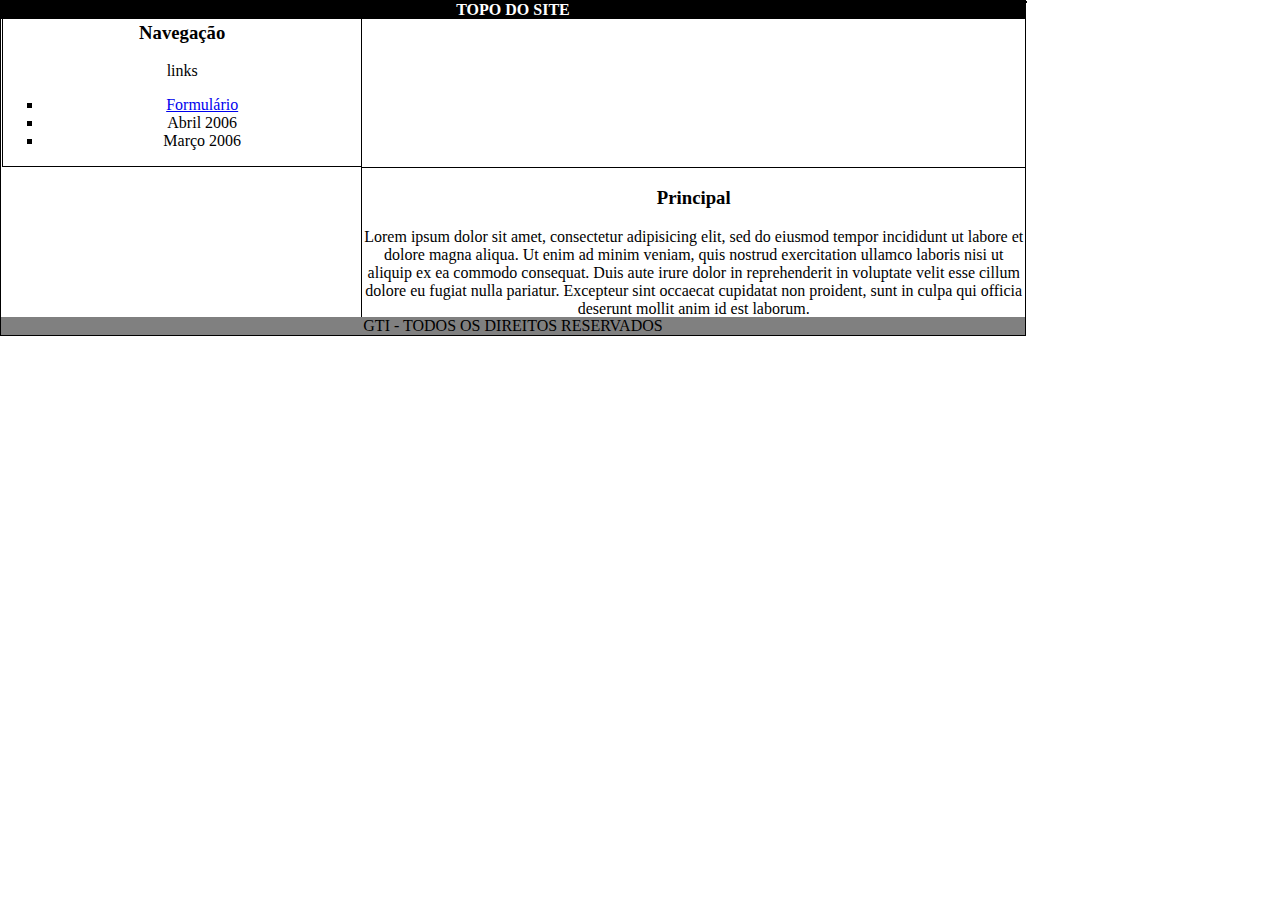
<file: public_html/index.html>
<!DOCTYPE html>

<html>
    <head>
        <title>TODO supply a title</title>
        <meta charset="UTF-8">
        <meta name="viewport" content="width=device-width, initial-scale=1.0">
        <link href="css/style.css" rel="stylesheet" type="text/css"/>
    </head>
    <body>
        <div id="tudo">
            <div id="topo">
                TOPO DO SITE
                
            </div>
            <div id="meio">
            <div id="left">
                <h3>Navegação</h3>
                <p>links</p>
                <ul type="square">
                    <li><a href="formulario.html" target="_self">Formulário</a></li>
                    <li>Abril 2006</li>
                    <li>Março 2006</li>
                </ul>

            </div>
            <div id="right">
                <h3>Principal</h3>
               
                <p>
                    Lorem ipsum dolor sit amet, consectetur adipisicing elit, sed do eiusmod tempor incididunt ut labore et dolore magna aliqua. Ut enim ad minim veniam, quis nostrud exercitation ullamco laboris nisi ut aliquip ex ea commodo consequat. Duis aute irure dolor in reprehenderit in voluptate velit esse cillum dolore eu fugiat nulla pariatur. Excepteur sint occaecat cupidatat non proident, sunt in culpa qui officia deserunt mollit anim id est laborum.
                </p>
         
            </div>
            </div><!-- meio -->
        
    <div id="rodape">
        GTI - TODOS OS DIREITOS RESERVADOS
    </div><!--fecha div rodape-->
    </div>    
    </body>
</html>
</file>
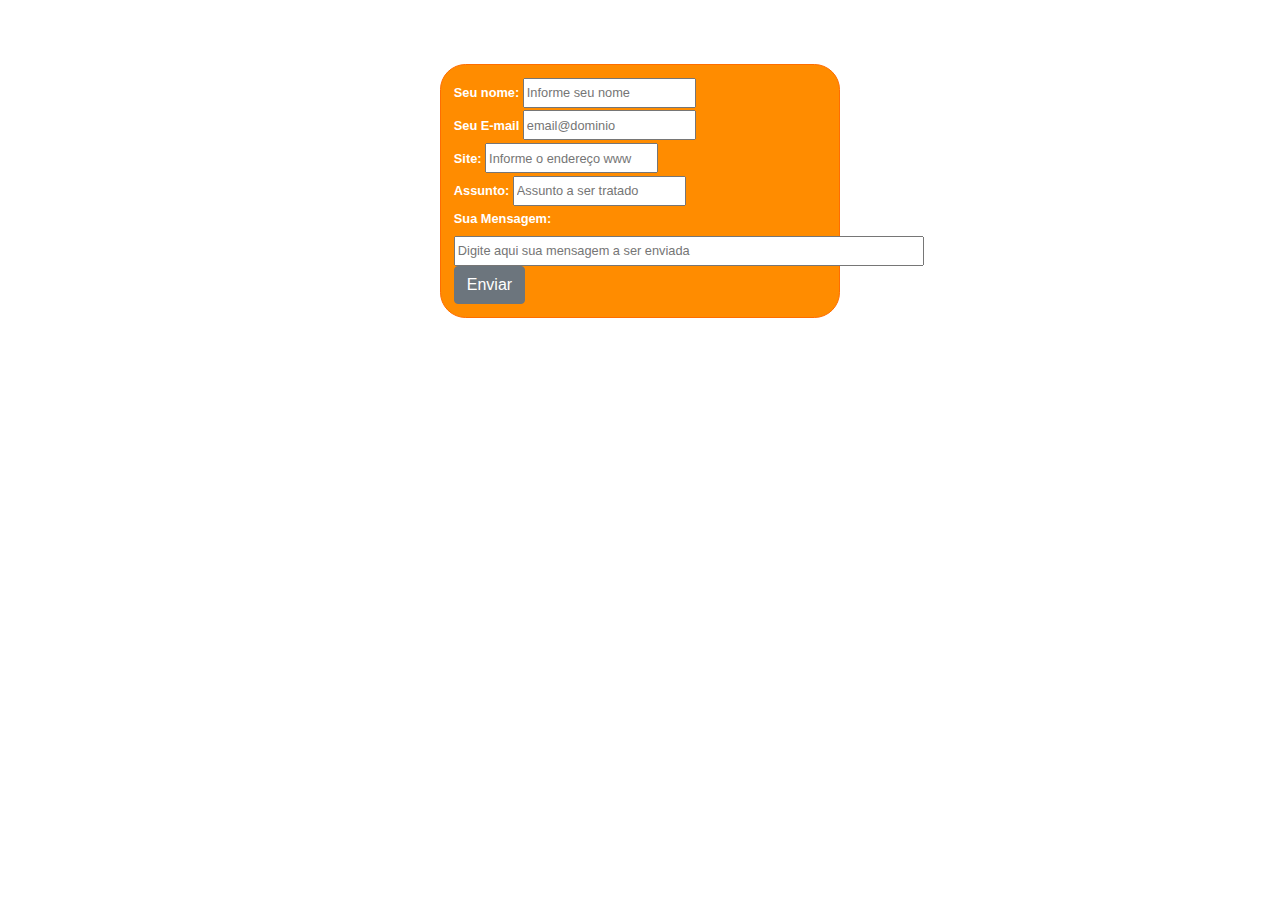
<file: public_html/formulario.html>
<!DOCTYPE html>
<html>
    <head>
        <meta charset="UTF-8">
        <meta name="viewport" content="width=device-width, initial-scale=1.0">
        <link href="css/bootstrap.min.css" rel="stylesheet" type="text/css"/>
        <link href="css/style.css" rel="stylesheet" type="text/css"/>
        <link href="css/formularioStyle.css" rel="stylesheet" type="text/css"/>
    </head> 
    <body>
        <div class="container">
            <div id="tamanho">
                <form>
                    <div>
                        <label for="inputNome" class="form-label">Seu nome: </label>
                        <input type="text"  id="inputNome" placeholder="Informe seu nome">
                    </div>
                    <div>
                        <label for="inputEmail4" class="form-label">Seu E-mail</label>
                        <input type="email"  id="inputEmail4" align="right" placeholder="email@dominio">
                    </div>
                    <div>
                        <label for="inputSite" class="form-label">Site: </label>
                        <input type="text"  id="inputAddress" placeholder="Informe o endereço www">
                    </div>
                    <div>
                        <label for="inputAssunto" class="form-label">Assunto: </label>
                        <input type="text"  id="inputAddress2" placeholder="Assunto a ser tratado">
                    </div>
                    <div id="texto">
                        <label for="inputMensagem" class="form-label">Sua Mensagem:</label>
                        <input type="text"  id="inputMensagem" size="60" maxlength="40" placeholder="Digite aqui sua mensagem a ser enviada">
                    </div>
                    <div>
                        <button type="submit" class="btn btn-secondary">Enviar</button>
                    </div>
                </form>
            </div>
        </div>
    </body>
</html>
</file>
<file: public_html/css/style.css>
/*
Click nbfs://nbhost/SystemFileSystem/Templates/Licenses/license-default.txt to change this license
Click nbfs://nbhost/SystemFileSystem/Templates/ClientSide/css.css to edit this template
*/
/* 
    Created on : 15/03/2022, 19:18:23
    Author     : frank
*/
body{
    padding: 0px;
    margin: 0px;
}
#tudo{
    width:1024px;
    background-color: white;
    margin: 0 auto;
    border: black solid 1px;
    position: absolute;
}
#topo{
    width:1024px;
    color: white;
    font-weight: bold;
    background-color: black;
    text-align: center;
    position: absolute;
}
#meio{
    width:1024px;
    background-color: white;
    margin: 0 auto;
    border: black solid 1px;
}
#left{
   margin-left: auto;
   margin-right: auto;
   text-align: center;
   width: 35%;
   float: left;
   border: black solid 1px;
}
#right{
   margin-left: auto;
   margin-right: auto;
   text-align: center;
   width: 64.7%;
   float: right; 
   border: black solid 1px;
}
#rodape{
    width:1024px;
    background-color: gray;
    text-align: center;
    bottom: 0;
    position: absolute;
    
}
</file>
<file: public_html/css/formularioStyle.css>
/* 
    Created on : 15/03/2022, 19:39:19
    Author     : frank
*/
body{
   
}
.container{
    padding: 4em;
}
input{
    height: 30px;
}
form{
    background-color: darkorange;
    font-family: arial;
    font-size: 10px;
    color: white;
    margin: 0 auto;
    width: 400px;
    padding: 1em;
    border: 1px solid #ff6d00;
    border-radius: 2em;
    font-weight: bold;
    font-size: 0.8em;
}
</file>
